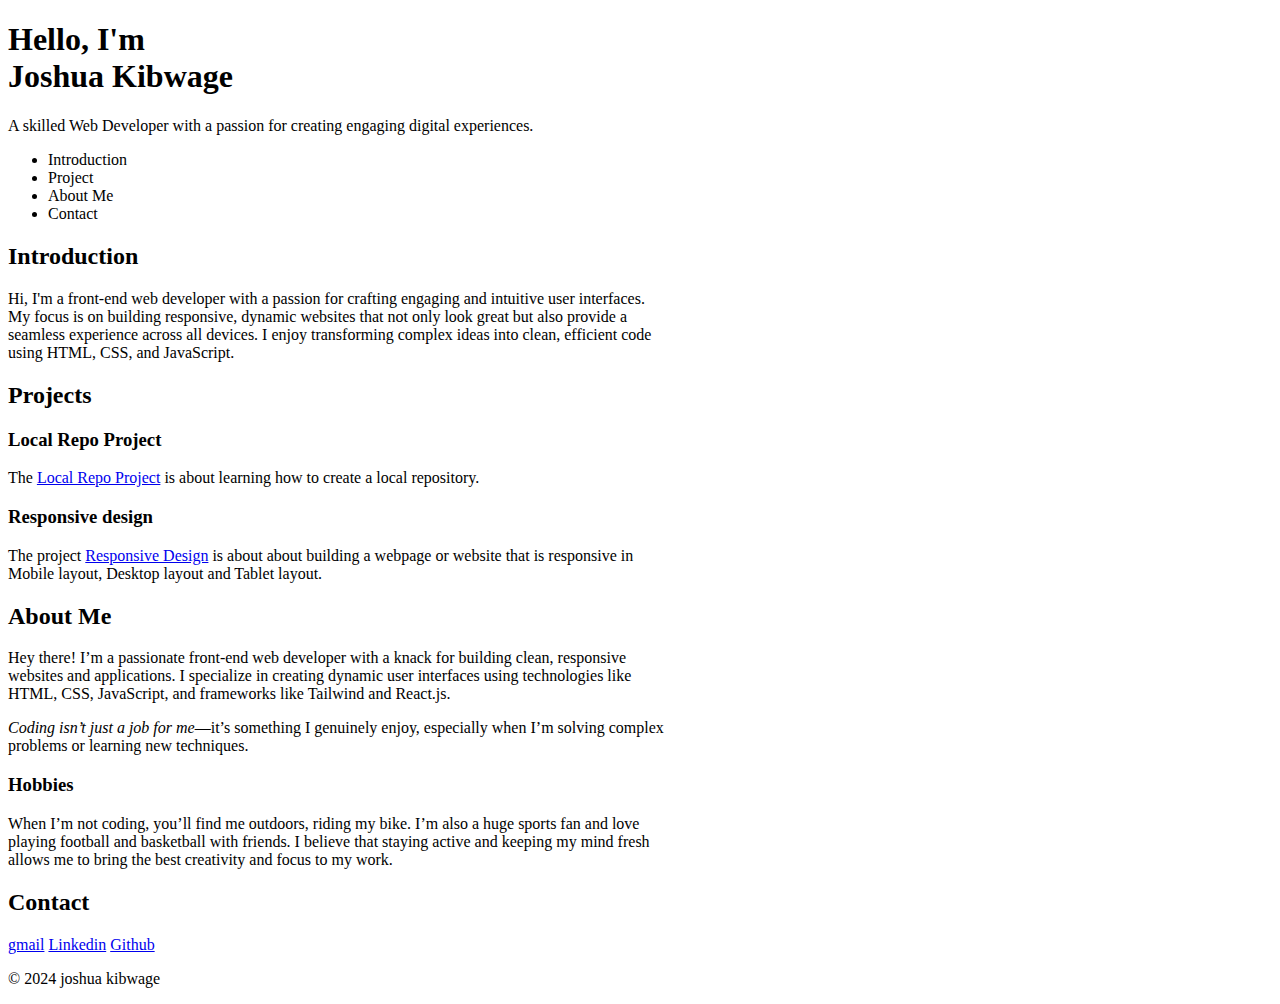
<file: portfolio/index.html>
<!DOCTYPE html>
<html lang="en">
    <head>
        <meta charset="utf-8">
        <meta name="viewport" content="width=device-width, initial-scale=1.0">
        <title>Joshua Kibwage - Personal Portfolio</title>
    </head>
    <body>
        <header>
            <h1>Hello, I'm <br> Joshua Kibwage</h1>
            <p>A skilled Web Developer with a passion for creating engaging digital experiences.</p>

        </header>
        <nav>
            <ul>
                <li><a href="#introducton"></a>Introduction</li>
                <li><a href="#projects"></a>Project</li>
                <li><a href="#about"></a>About Me</li>
                <li><a href="#contact"></a>Contact</li>
            </ul>

        </nav>
        <section>
            <section id="introduction">
                <h2>Introduction</h2>
                <p>Hi, I'm a front-end web developer with a passion for crafting engaging and intuitive user interfaces. <br>My focus is on building responsive, dynamic websites that not only look great but also provide a <br>seamless experience across all devices. I enjoy transforming complex ideas into clean, efficient code <br>using HTML, CSS, and JavaScript. </p>

            </section>
            <section id="projects">
                <h2>Projects</h2>
                <article>
                    <article class="project">
                        <h3>Local Repo Project</h3>
                        
                        <p>The <a href="https://github.com/Joshuakibwage/LocalRepoProject" target="_blank">Local Repo Project</a> is about learning how to create a local repository.</p>

                    </article>
                    <article>
                        <article class="projects">
                            <h3>Responsive design</h3>
                            
                            <p>The project <a href="https://github.com/Joshuakibwage/responsive-design" target="_blank">Responsive Design</a> is about about building a webpage or website that is responsive in <br>Mobile layout, Desktop layout and Tablet layout.</p>

                        </article>
                    </article>
                </article>
                

            </section>
            <section id="about">
                <h2>About Me</h2>
                <p>Hey there! I’m a passionate front-end web developer with a knack for building clean, responsive <br>websites and applications. I specialize in creating dynamic user interfaces using technologies like <br>HTML, CSS, JavaScript, and frameworks like Tailwind and React.js. </p>
                <p><em>Coding isn’t just a job for me</em>—it’s something I genuinely enjoy, especially when I’m solving complex <br> problems or learning new techniques.</p>

                <h3>Hobbies</h3>
                <p>When I’m not coding, you’ll find me outdoors, riding my bike. I’m also a huge sports fan and love <br> playing football and basketball with friends. I believe that staying active and keeping my mind fresh <br>allows me to bring the best creativity and focus to my work.</p>

            </section>
            <section id="contact">
                <h2>Contact</h2>
                <a href="mailto:joshuakibwage23@gmail.com" target="_blank">gmail</a>
                <a href="https://www.linkedin.com/in/joshua-kibwage-b19556321/" target="_blank">Linkedin</a>
                <a href="https://github.com/Joshuakibwage" target="_blank">Github</a>
            </section>

        </section>
        <article>

        </article>
        <footer>
            <p>&copy; 2024 joshua kibwage</p>
            
        </footer>
        
    </body>
</html>
</file>
